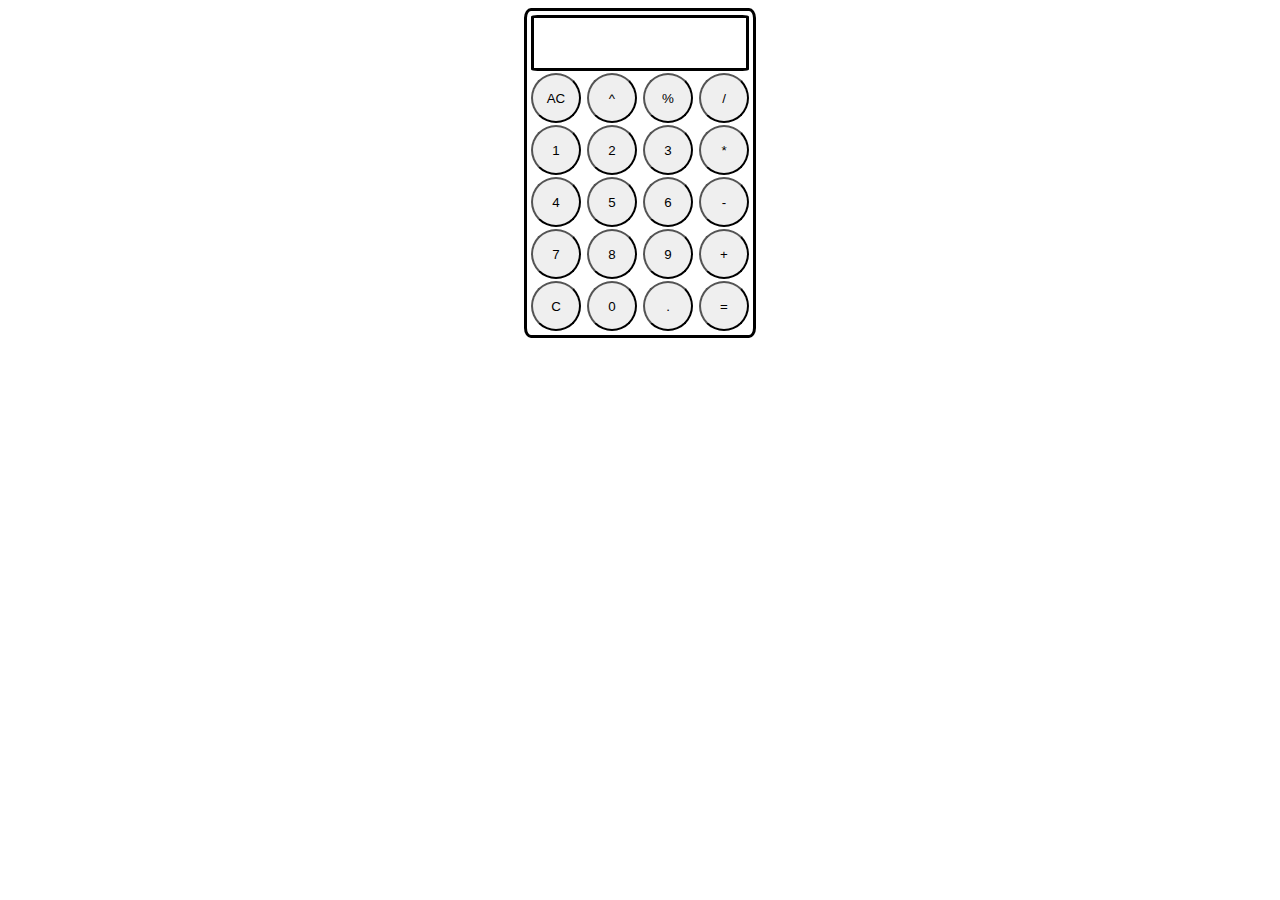
<file: calculator/index.html>
<!DOCTYPE html>
<html lang="en">
    <head>
        <meta charset="UTF-8">
        <meta name="viewport" content="width=device-width, initial-scale=1.0">
        <meta http-equiv="X-UA-Compatible">
        <link rel="stylesheet" href="./styles.css">
        <script src="./javascript.js" defer></script>
        <title> Calculator App</title>
    </head>
    <body>
        <nav class="calcBanner"></nav>
        <main class="calContainer">
            <div class="CalculatorBody">
                <div class="Display">

                </div>
                <div class="calculatorDigits">
                    <div class="delete-clearRow">
                        <button class="calculatorButton Reset" id="AC">AC</button>    
                        <button class="calculatorButton Special"id="^">^</button>
                        <button class="calculatorButton Special"id="%">%</button>
                        <button class="calculatorButton Special" id="/">/</button>
                    </div>
                    <div class="sevenToMultiplyRow">
                        <button class="calculatorButton" id="1">1</button>    
                        <button class="calculatorButton" id="2">2</button>
                        <button class="calculatorButton" id="3">3</button>
                        <button class="calculatorButton" id="*">*</button>
                    </div>
                    <div class="fourToDivideRow">
                        <button class="calculatorButton" id="4">4</button>    
                        <button class="calculatorButton" id="5">5</button>
                        <button class="calculatorButton" id="6">6</button>
                        <button class="calculatorButton" id="-">-</button>
                    </div>
                    <div class="oneTominusRow">
                        <button class="calculatorButton" id="7">7</button>    
                        <button class="calculatorButton" id="8">8</button>
                        <button class="calculatorButton" id="9">9</button>
                        <button class="calculatorButton Special" id="+">+</button>
                    </div>
                    <div class="zeroToPlusRow">
                        <button class="calculatorButton Reset" id="C">C</button>    
                        <button class="calculatorButton" id="0">0</button>
                        <button class="calculatorButton Special" id=".">.</button>
                        <button class="calculatorButton Special" id="=">=</button>
                    </div>
                </div>
            </div>

        </main>
    </body>
</html>
</file>
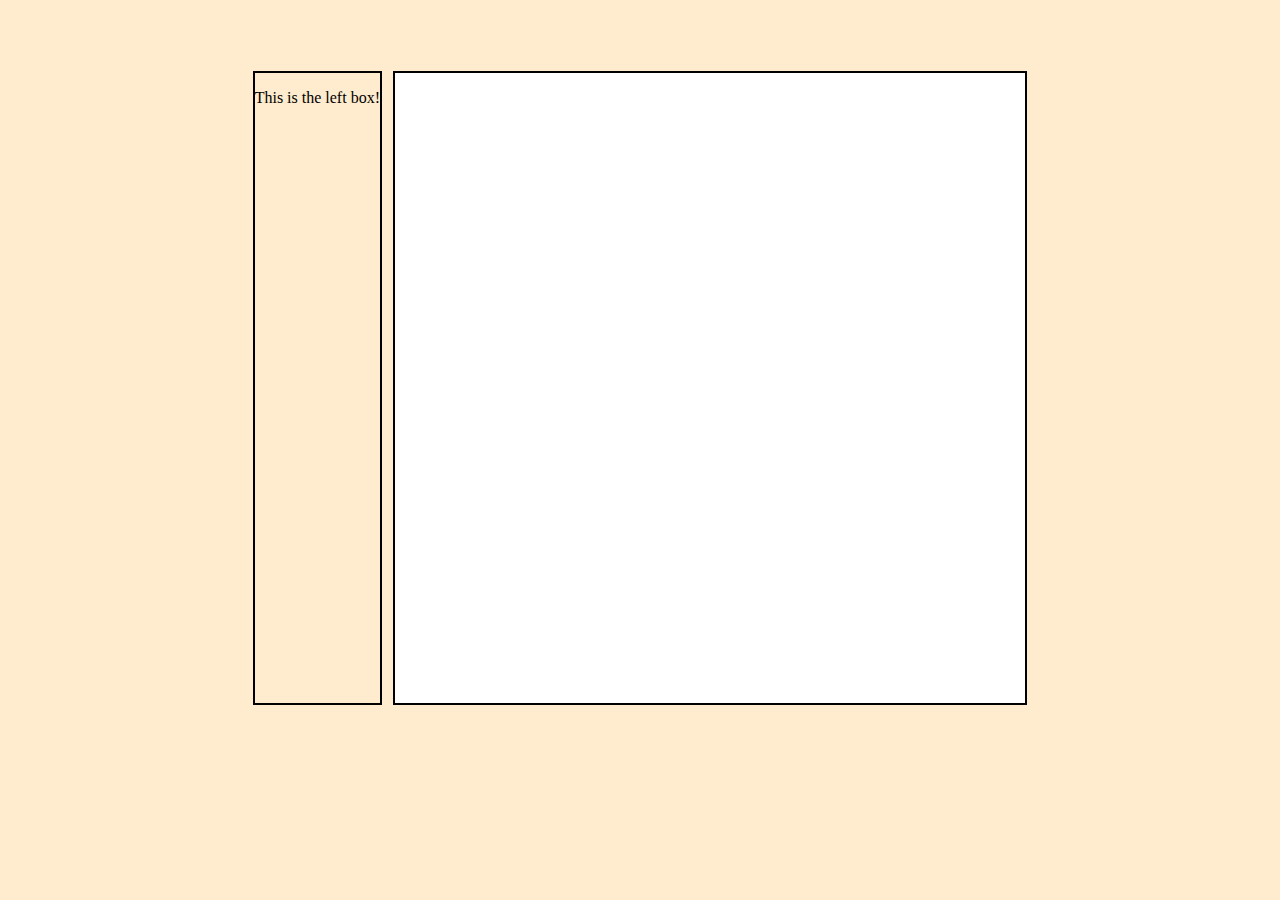
<file: etch-a-sketch/index.html>
<!DOCTYPE html>
<html lang="en">
    <head>
        <meta charset="UTF-8">
        <meta name="viewport" content="width=device-width, initial-scale=1.0">
        <meta http-equiv="X-UA-Compatible" content="ie=edge">
        <script src="./Resources/javascript.js" defer></script>
        <link rel="stylesheet" href="./styles.css">
        <title>Etch-a-Sketch</title>
    </head>
    <body>
        <div class="main-body">
            <div class="leftMainBodyTextContainer">
                <p>This is the left box!</p>
            </div>
            <div class="rightMainBodyEtchSketchContinaer" id="Etch-a-Sketch">
                <p>this is the right box</p>

            </div>
        </div>
        
    </body>

</html>
</file>
<file: calculator/styles.css>
.calContainer{
    display: flex;
    justify-content: center;
}

.Display{
    width: auto;
    height: 50px;
    border-style: solid;
    margin: 1px;
    border-radius: 3%;
}

.CalculatorBody {
    border-style: solid;
    border-radius: 3%;
    padding: 3px;
}

.calculatorButton{
    aspect-ratio: 1 / 1;
    border-radius: 50%;
    width: 50px;
    margin: 1px;
}
</file>
<file: etch-a-sketch/styles.css>
*{
    background-color:blanchedalmond;
}

.main-body {
    padding: 5%;
    display: flex;
    justify-content: center;
}

.leftMainBodyTextContainer {
    border: 2px solid black;

}

.rightMainBodyEtchSketchContinaer{
    aspect-ratio: 1/1;
    margin-left: 1%;
    border: 2px solid black;
    display: flex;
    flex-wrap: wrap;
    min-height: 70vh;
    min-width: 25vw;
}

.etchSketchtile{
    aspect-ratio: 1/1;
    flex-shrink: 2;
}
</file>
